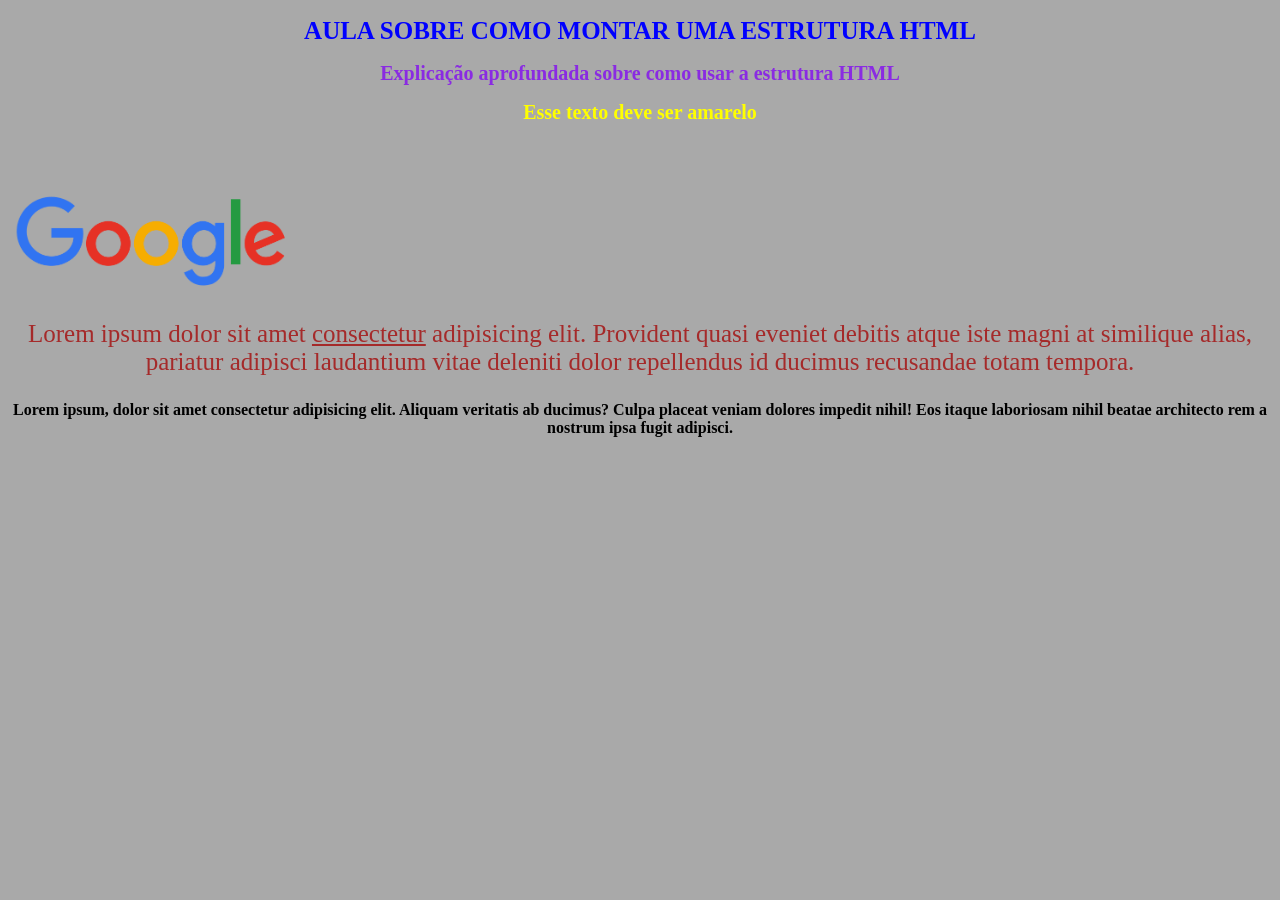
<file: index.html>
<!DOCTYPE html>
<html lang="pt-BR">

<head>

    <meta charset="UTF-8">
    <meta name="viewport" content="width=device-width, initial-scale=1.0">
    <title>Aula HTML</title>
    <link rel="stylesheet" href="./assets/css/index.css"/>

</head>

<body>

    <div class="titulo">

        <h1 class="titulo">AULA SOBRE COMO MONTAR UMA ESTRUTURA HTML</h1>
        <h2 class="sub--roxo">Explicação aprofundada sobre como usar a estrutura HTML</h2>
        <h2 class="sub--yellow"> Esse texto deve ser amarelo</h2>

    </div>

    <div class="midia">
        <img src="./assets/images/Google-Logo-PNG-Pic.png" alt="Imagem de exemplo"/>
        <video autoplay loop muted>
            <source src="./assets/videos/YTDown.com_YouTube_Conteo-de-5-segundos_Media_HqzmLO4Pi7A_001_360p.mp4" type="video/mp4"/>
        </video>
    </div>

    <div class="conteudo">

        <p class="paragrafo">
            Lorem ipsum dolor sit amet <u>consectetur</u> adipisicing elit. Provident quasi eveniet debitis atque
            iste magni at similique alias, pariatur adipisci laudantium vitae deleniti dolor repellendus id ducimus
            recusandae totam tempora.
        </p>

        <p class="destaque">
            Lorem ipsum, dolor sit amet consectetur adipisicing elit. Aliquam veritatis ab ducimus? Culpa placeat veniam
            dolores impedit nihil! Eos itaque laboriosam nihil beatae architecto rem a nostrum ipsa fugit adipisci.
        </p>
            
    </div>


</body>

    </html>
</file>
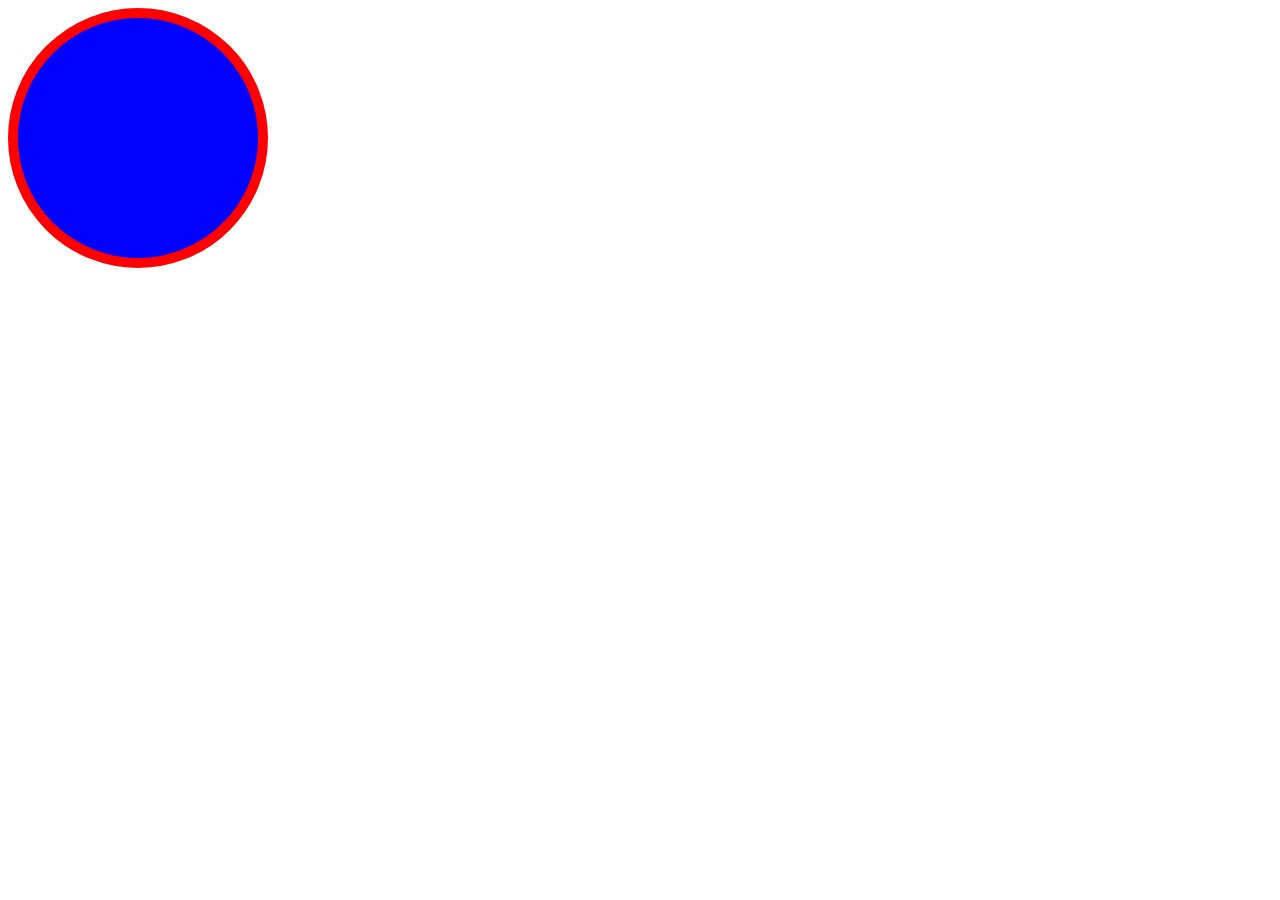
<file: espacamentos.html>
<html>

    <head>

        <title>Espaçamentos</title>
        <meta charset="UTF-8" />
        <link rel="stylesheet" href="./assets/css/espacamento.css" />

    </head>

    <body>

        <div class="quadrado--azul">
             
        </div>
 
    </body>

</html>
</file>
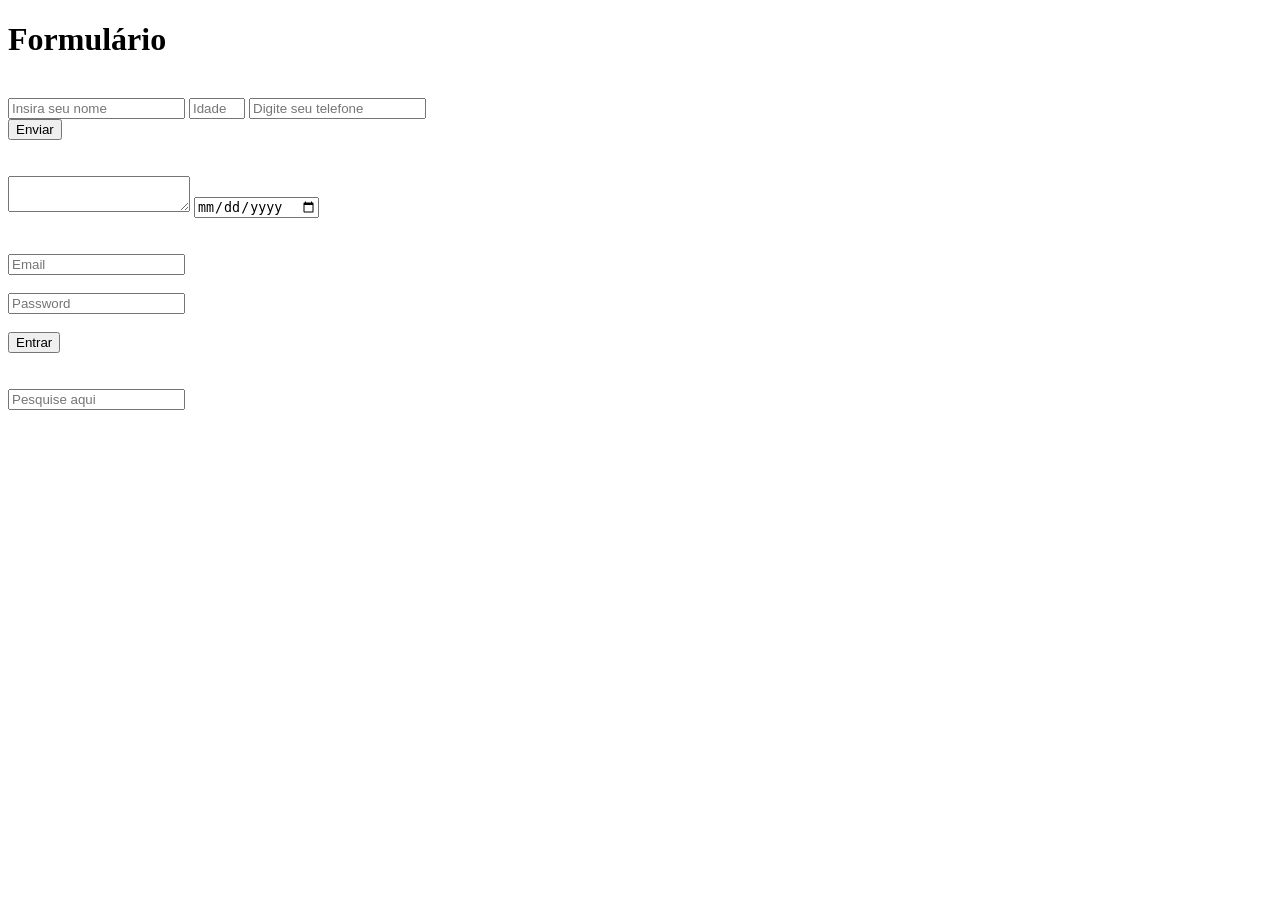
<file: formularios.html>
<!DOCTYPE html>
<html lang="en">

    <head>
        <meta charset="UTF-8">
        <meta name="viewport" content="width=device-width, initial-scale=1.0">
        <title>Formulário</title>
    </head>

    <body>

        <h1>Formulário</h1> <br />

        <form action="/login" method="POST">

            <input type="text" placeholder="Insira seu nome" name="nome" />

            <input type="number" name="idade" placeholder="Idade" min="0" max="120"/>

            <input type="tel" name="telefone" placeholder="Digite seu telefone" />

            <br/>

            <input type="submit" value="Enviar" />

        </form>

        <br/><br/>

        <form action="/avaliacoes" method="GET">

            <textarea name="avaliação">
                
            </textarea>

            <input type="date" name="date">

        </form>

        <br/><br/>

        <form action="/email&senha" method="GET">

            <input type="email" name="email" required placeholder="Email"/>

            <br/><br/>

            <input type="password" name="password" required placeholder="Password" minlength="3"/>

            <br/><br/>

            <input type="submit" value="Entrar"/>

        </form>
        

        <br/><br/>

        <form action="/pesquisa" method="GET">

            <input type="search" name="pesquisa" placeholder="Pesquise aqui"/>

        </form>

    </body>

</html>
</file>
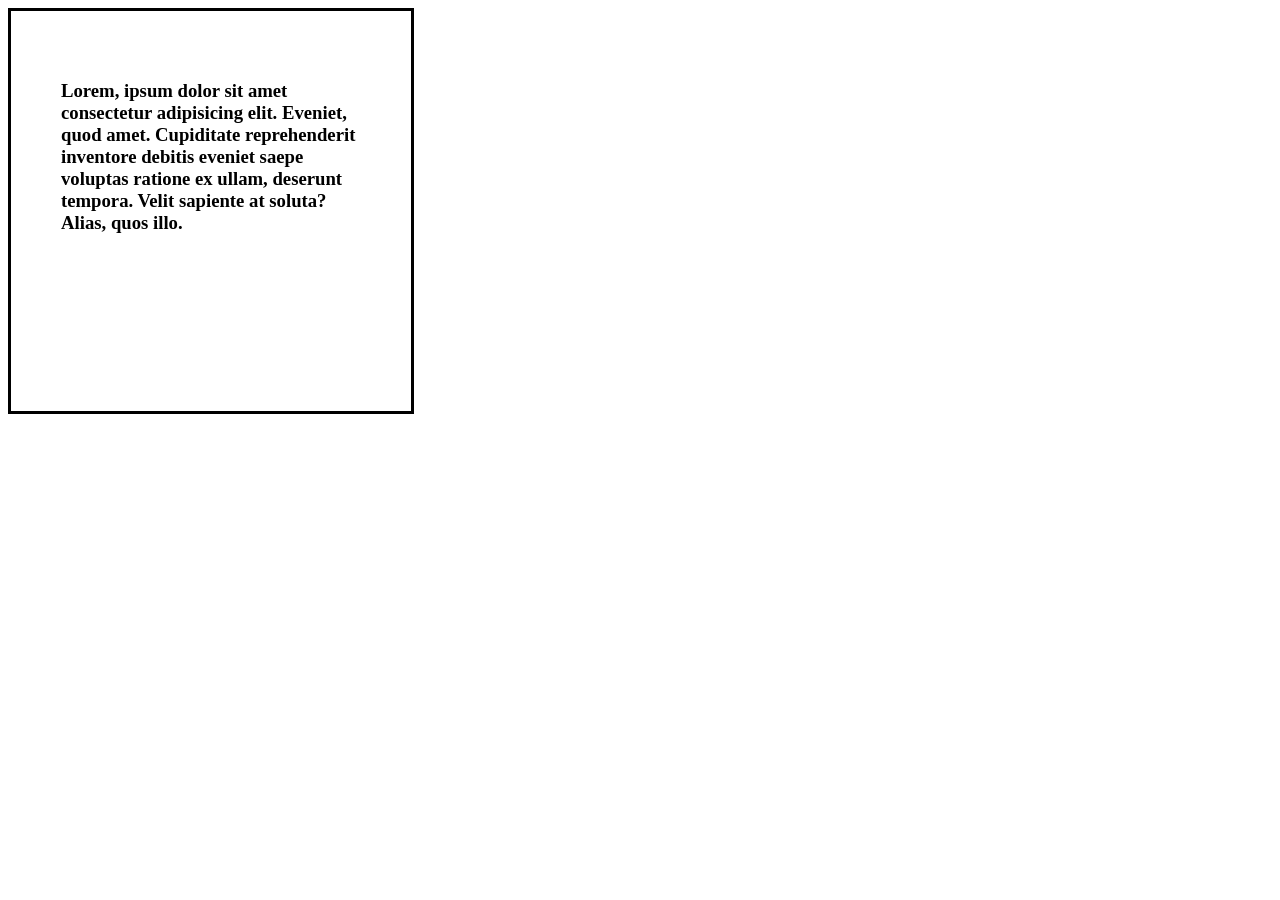
<file: padding.html>
<html>

    <head>

        <title>PADDING</title>
        <link rel="stylesheet" href="./assets/css/padding.css" /> 
        <meta charset="UTF-8" />

    </head>

    <body>
    
        <div class="quadrado--1">
            <h3>Lorem, ipsum dolor sit amet consectetur adipisicing elit. Eveniet, quod amet. Cupiditate reprehenderit inventore debitis eveniet saepe voluptas ratione ex ullam, deserunt tempora. Velit sapiente at soluta? Alias, quos illo.</h3>
        </div>

    </body>

</html>

<!-----.retangulo-02 {
background-color: white;
width: 200px;
height: 100px;
border: 2px double rgb(245, 143, 0);
border-radius: 3px;
margin: 10px;
padding-left: 100px;
/*
Padding é o espaçamento interno de um elemento, ou seja, o espaço entre o conteúdo e a borda.
Então, teremos:
Padding (todos os lados),
margin-top (superior),
margin-right (direito),
margin-bottom (inferior),
margin-left (esquerdo).
Ou podemos usar:
padding 10x 20x;
10px (adiciona espaço superior e inferior).
20px (adiciona espaço lado esquerdo e direito).
O mesmo também funciona para Margin.
*/
}
----->
</file>
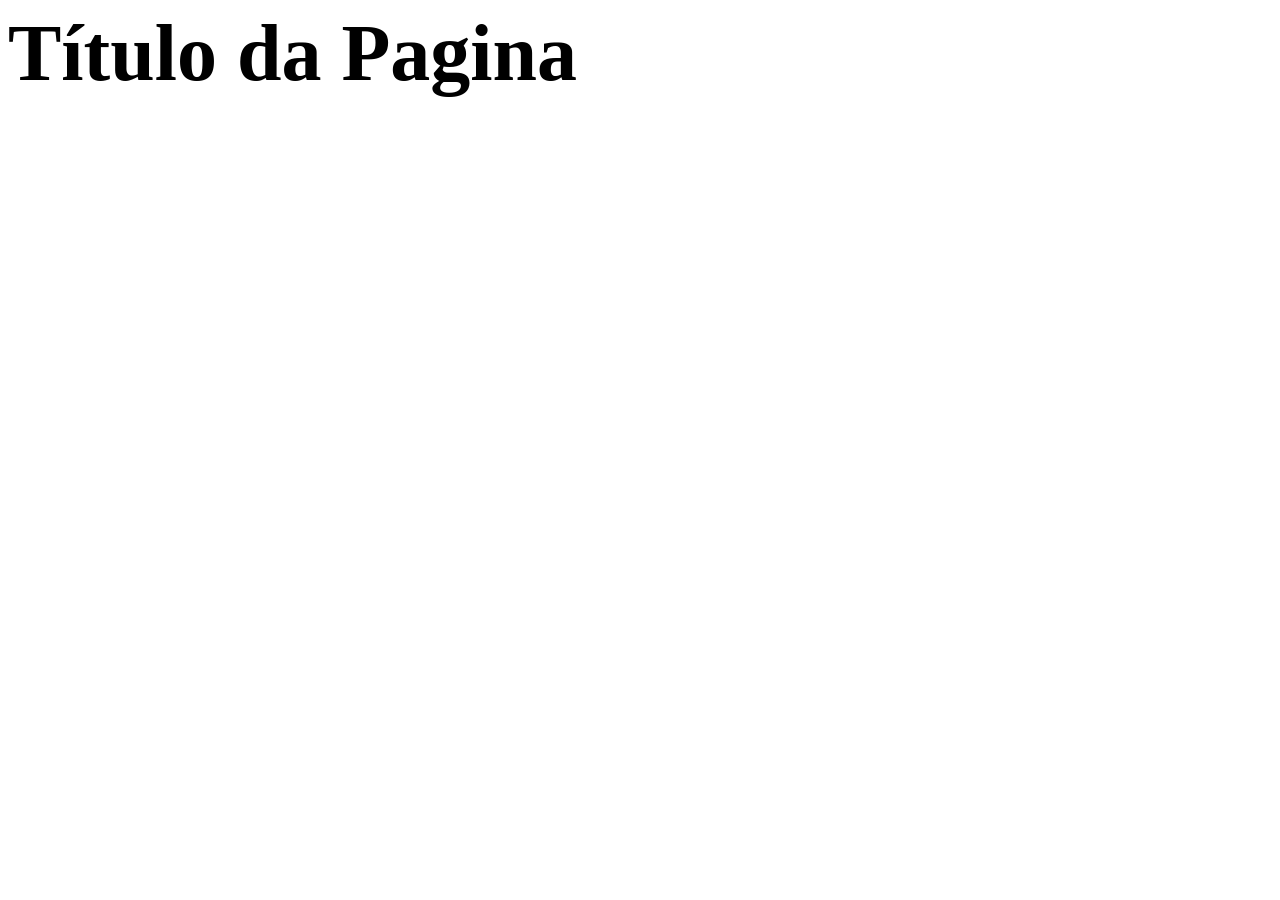
<file: unidade_medida.html>
<html>

    <head>

        <title>UnidadeMedida</title>
        <meta charset="UTF-8" />
        <link rel="stylesheet" href="./assets/css/unidade_medida.css" />

    </head>

    <body>

        <h1>Título da Pagina</h1>

    </body>

</html>
</file>
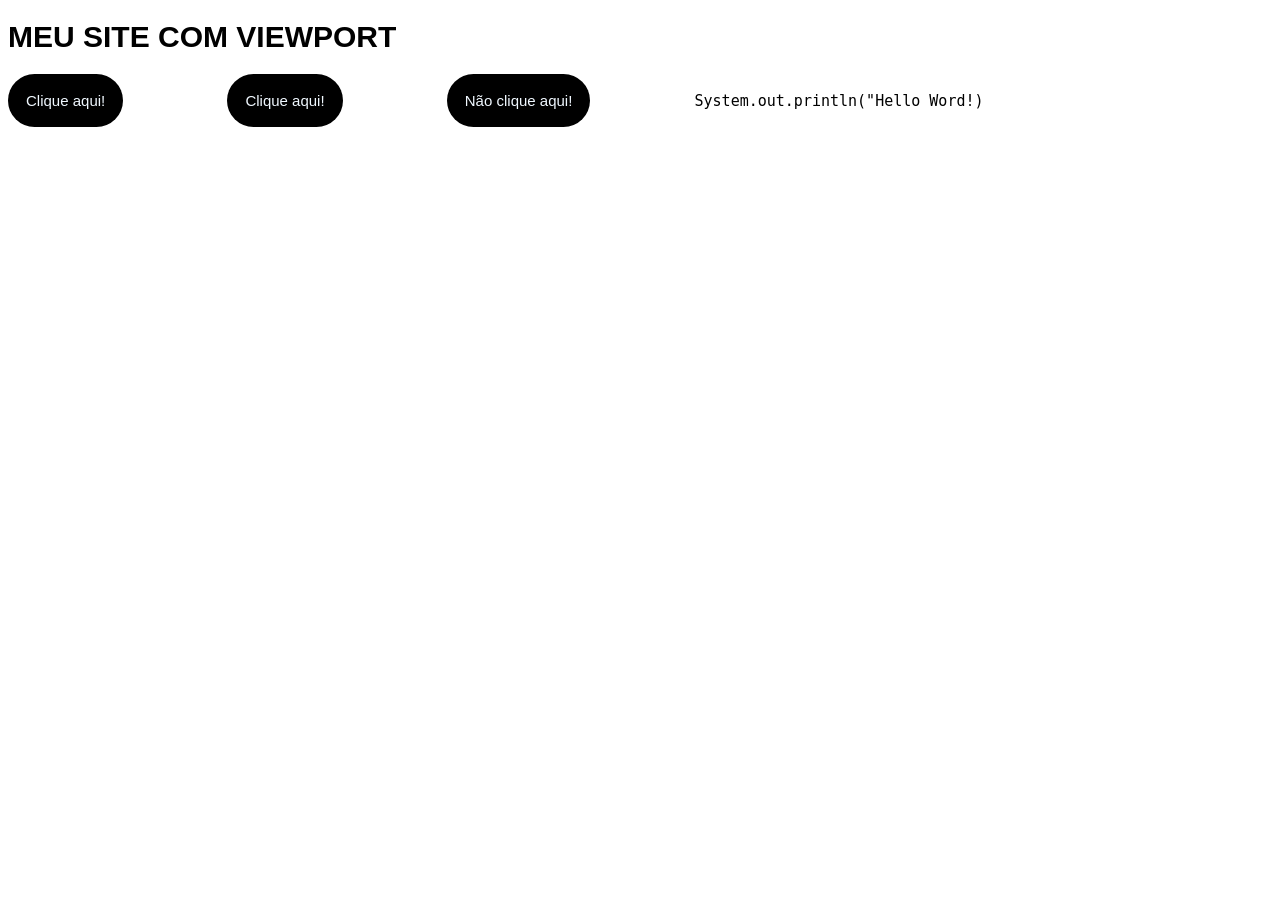
<file: viewport.html>
<!DOCTYPE html>
<html lang="pt-BR">

    <head>

        <link rel="stylesheet" href="./assets/css/viewport.css" />
        <meta charset="UTF-8">
        <meta name="viewport"content="width=device-width, initial-scale=1.0" /> 
        <title>Viewport</title>

    </head>

    <body>

        <h1>MEU SITE COM VIEWPORT</h1>
        
        <a href="https://Google.com" target="_blank" class="btn">
            Clique aqui!
        </a>

        <button class="btn">Clique aqui!</a></button>
        <button class="btn">Não clique aqui!</button>

        <code>System.out.println("Hello Word!)</code>

    </body>

</html>
</file>
<file: assets/css/index.css>
body {
    background-color: darkgray;
}

.sub--yellow {
    font-size: 20px;
    color: yellow;
}

.sub--roxo {
    font-size: 20px;
    color: blueviolet;
}

.titulo{
    font-size: 25px;
    color:blue
}

.conteudo {
    text-align: center;
}

.titulo {
    text-align: center;
}

.paragrafo {
    font-size: 25px;
    color: brown;
}

.destaque {
    font-weight: bold;
}

.midia img{
    width: 300px;
    height: auto;
}

.midia video {
    width: 300px;
    height: auto;
}
</file>
<file: assets/css/espacamento.css>
.quadrado--azul {
    background-color: blue;
    width: 240px;
    height: 240px;
    border: 10px solid red;
    border-radius: 50%;
}
</file>
<file: assets/css/padding.css>
.quadrado--1 {
    width: 300px;
    height: 300px;
    border: 3px solid black;
    padding: 50px;

}
</file>
<file: assets/css/unidade_medida.css>
h1 {
    font-size: 80px;
}
</file>
<file: assets/css/viewport.css>
body {
    font-family: 'Segoe UI', Tahoma, Geneva, Verdana, sans-serif;
    font-size: 15px;
}

.btn {
    font-size: inherit;
    font-family: inherit;
    padding: 15px;
    background-color: #000;
    color: aliceblue;
    border-radius: 30px;
    cursor: pointer;
    margin-right: 100px;
    display: inline-block;
    box-sizing: border-box;
    border: 3px solid transparent;
}

.btn:hover {
    background-color: #1b1a1a;
    padding: 15px;
    border-color:  rgb(58, 56, 56);
}

a {
    text-decoration: none;
}

button {
    border: none;
}
</file>
